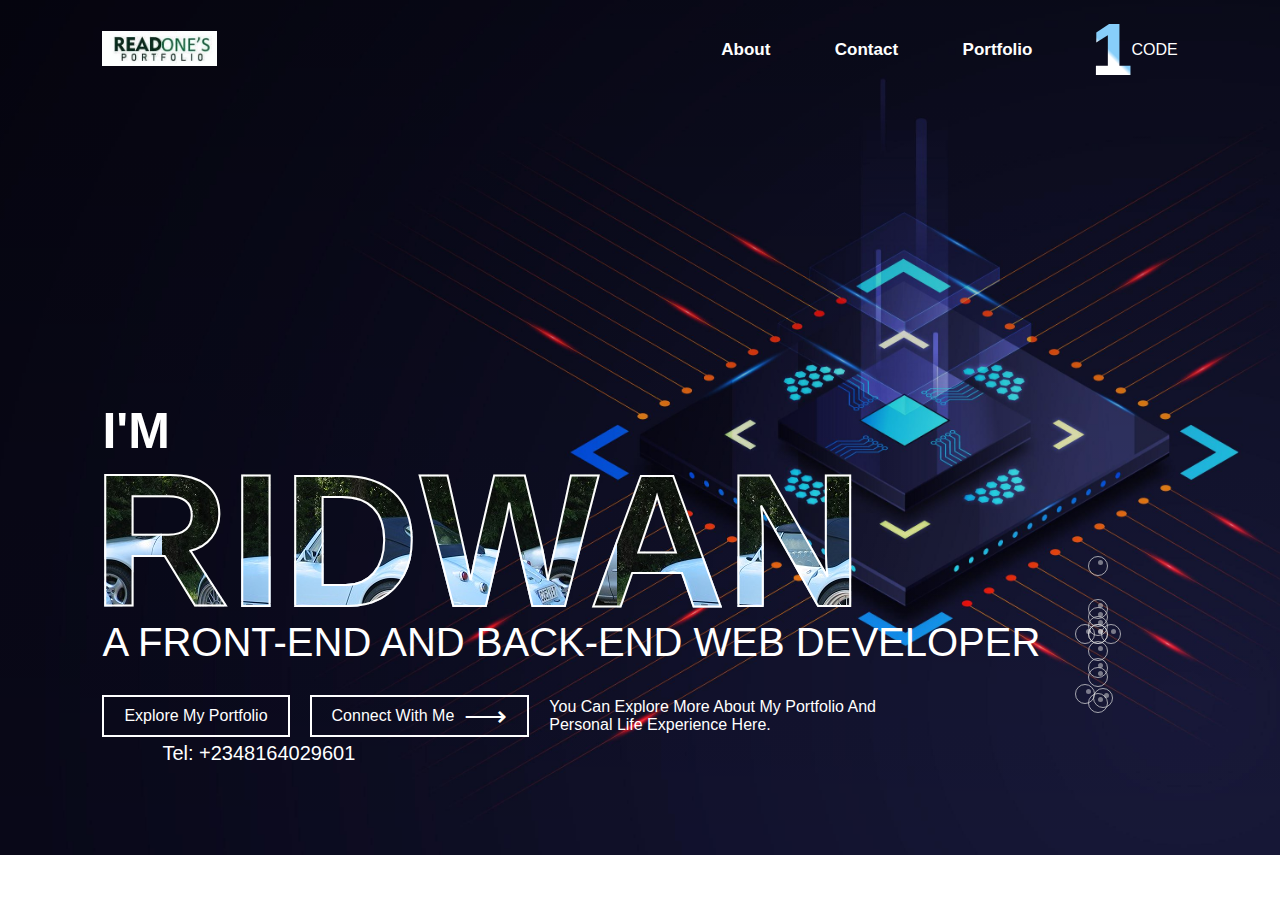
<file: index.html>
<!DOCTYPE html>
<html lang="en">
<head>
    <meta charset="UTF-8">
    <meta http-equiv="X-UA-Compatible" content="IE=edge">
    <meta name="viewport" content="width=device-width, initial-scale=1.0">
    <title>Document</title>
    <link rel="stylesheet" href="style.css">

</head>
<body>
<div id="preloader">
    <img src="./bold-preloader.gif" alt="">
</div>

    <div class="container">
        <div class="circle"><span class="dot"></span></div>
        <div class="circle"><span class="dot"></span></div>
        <div class="circle"><span class="dot"></span></div>
        <div class="circle"><span class="dot"></span></div>
        <div class="circle"><span class="dot"></span></div>
        <div class="circle"><span class="dot"></span></div>
        <div class="circle"><span class="dot"></span></div>
        <div class="circle"><span class="dot"></span></div>
        <div class="circle"><span class="dot"></span></div>
        <div class="circle"><span class="dot"></span></div>
        <div class="circle"><span class="dot"></span></div>
        <div class="circle"><span class="dot"></span></div>
        <div class="circle"><span class="dot"></span></div>
        <div class="circle"><span class="dot"></span></div>
        <nav>
            <!-- <div class="logo">
             <span>R</span>ead <span>O</span>ne's 
                <span>P</span> ortfolio 
            
            </div> -->
            <div><img src="./images/SharedScreenshot.jpg" alt=""></div>
            <ul class="navMenu">
                <li><a href="./about.html">About</a></li>
                <li><a href="./contact.html">Contact</a></li>
                <li><a href="">Portfolio</a></li>
            </ul>
            <div class="one">
                <span>1</span>CODE
            </div>
            <div class="hamburger">
                <span class="ham"></span>
                <span class="ham"></span>
                <span class="ham"></span>
            </div>
        </nav>

        <div class="text-box">
            <p>I'M</p>
            <h1>RIDWAN</h1>
            <h3>A FRONT-END AND BACK-END WEB DEVELOPER</h3>

            <div class="row">
            <a href="./about.html" class="explore">Explore My Portfolio</a>
            <a href="./contact.html" class="explore">Connect With Me <span>&#x27f6</span></a>
            <span class="tet">You Can Explore More About My Portfolio And <br> Personal Life Experience Here.</span>
            </div>
            <p class="tel">Tel: +2348164029601</p>
        </div>
    </div>

    <script src="./app.js"></script>
    <script>
        var loader = document.getElementById("preloader");
        window.addEventListener("load", function() {
            loader.style.display= "none";
        })
    </script>
    
</body>
</html>
</file>
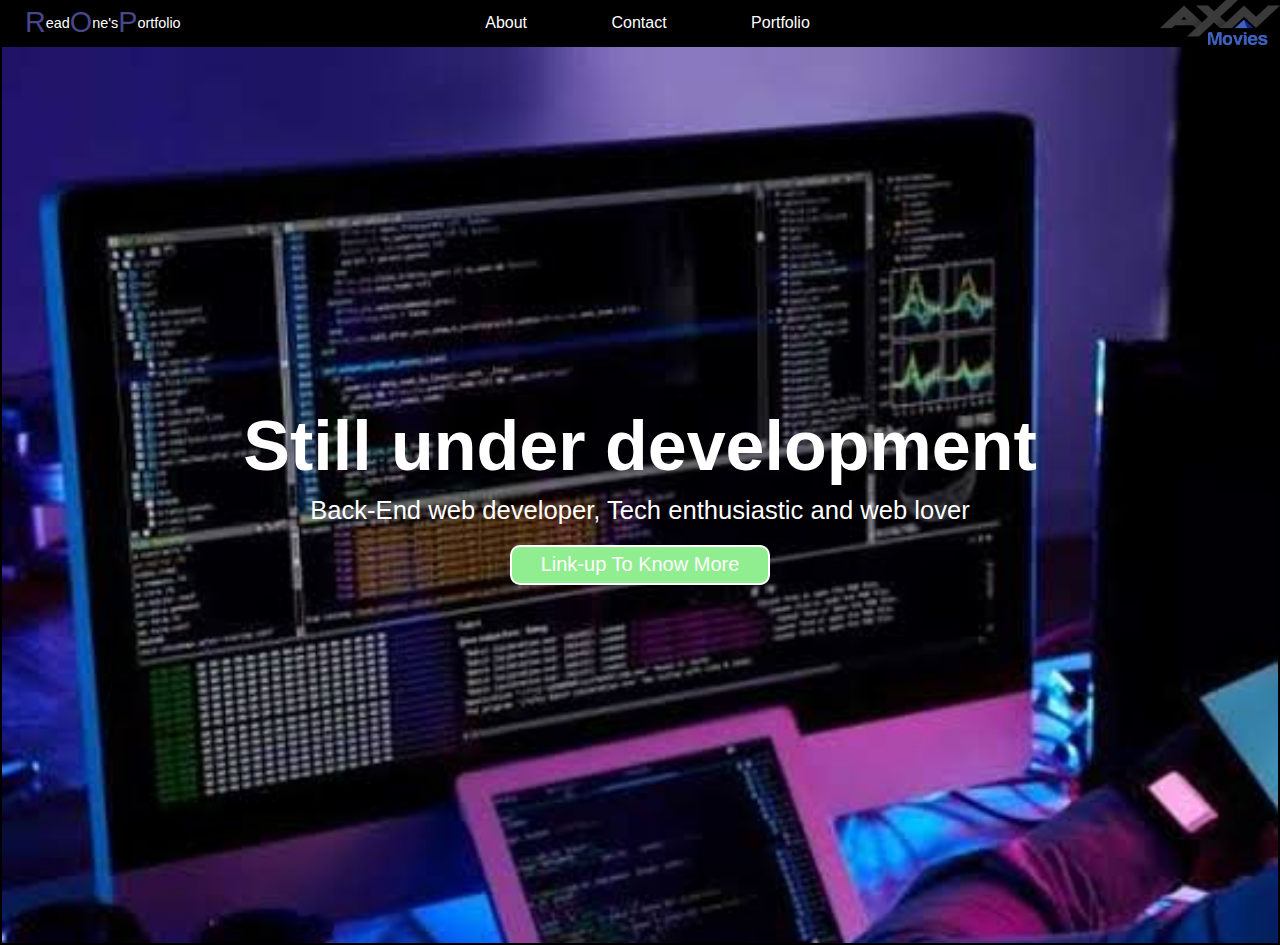
<file: about.html>
<!DOCTYPE html>
<html lang="en">
  <head>
    <meta charset="UTF-8" />
    <meta http-equiv="X-UA-Compatible" content="IE=edge" />
    <meta name="viewport" content="width=device-width, initial-scale=1.0" />
    <title>Document</title>
    <link rel="stylesheet" href="style3.css" />
  </head>
  <body>
    <nav>
      <div class="logo">
        <span>R</span>ead <span>O</span>ne's <span>P</span> ortfolio
      </div>

      <ul>
        <li><a href="./about.html">About</a></li>
        <li><a href="./contact.html">Contact</a></li>
        <li><a href="./index.html">Portfolio</a></li>
      </ul>

      <img src="./images/logo.png" class="logo" />
    </nav>

    <div class="container">
      <div class="cont">
        <!-- <h1>ABOUT ME</h1> -->
        <h1>Still under development</h1>
        <p>
          <!-- I'm Ridwanullahi, a gradute of Computer-Science from Kwara State
          University, Malete, Nigeria. <br />
          A FullStack Web Developer, UI designer, certified system hardware &
          software engineer, <br /> -->
          Back-End web developer, Tech enthusiastic and web lover <br />
        </p>
        <a href="./contact.html">
          <button><p>Link-up To Know More</p></button></a
        >
      </div>
      <div class="cont2"></div>
    </div>
  </body>
</html>
</file>
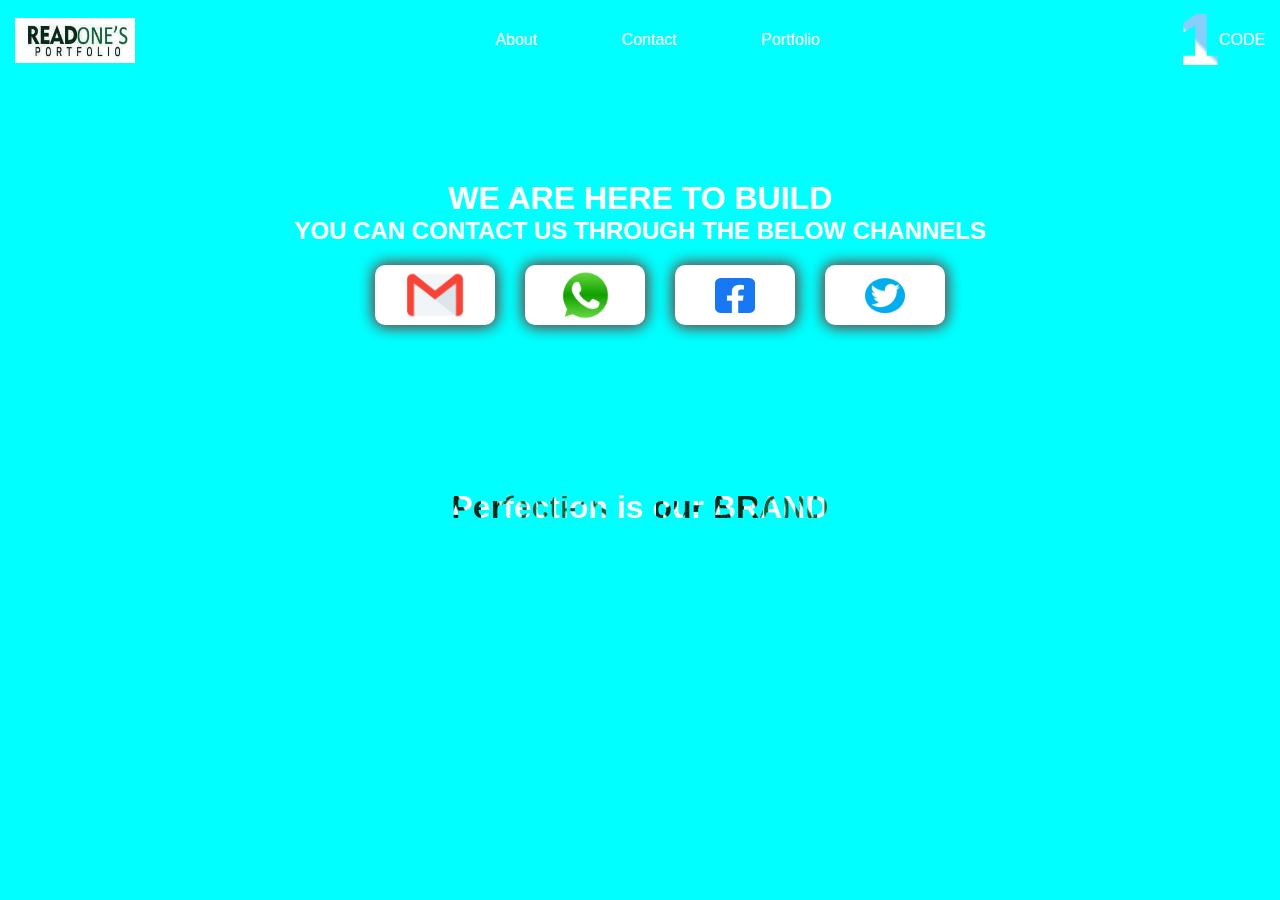
<file: contact.html>
<!DOCTYPE html>
<html lang="en">
  <head>
    <meta charset="UTF-8" />
    <meta http-equiv="X-UA-Compatible" content="IE=edge" />
    <meta name="viewport" content="width=device-width, initial-scale=1.0" />
    <title>Document</title>
    <link rel="stylesheet" href="style2.css" />
  </head>
  <body>
    <div class="container">
      <div class="back">
        <nav>
          <img src="./images/SharedScreenshot.jpg" class="logo" />
          <ul class="navMenu">
            <li><a href="./about.html">About</a></li>
            <li><a href="./contact.html">Contact</a></li>
            <li><a href="./index.html">Portfolio</a></li>
          </ul>
          <div class="one"><span>1</span>CODE</div>
          <div class="hamburger">
            <span class="ham"></span>
            <span class="ham"></span>
            <span class="ham"></span>
          </div>
        </nav>
        <div class="cover">
          <div class="text">
            <h1>WE ARE HERE TO BUILD</h1>
            <h2>YOU CAN CONTACT US THROUGH THE BELOW CHANNELS</h2>
          </div>
          <div class="content">
            <div class="card">
              <div class="inner_card">
                <div class="front_card">
                  <a href="mailto:bellorilwan401@gmail.com">
                    <img src="./images/JGQQ0331.png" alt="" />
                  </a>
                </div>
                <div class="back_card">
                  <a href="mailto:bellorilwan401@gmail.com" class="backimg">
                    <img src="./images/JGQQ0331.png" alt="" />
                    EMAIL
                  </a>
                </div>
              </div>
            </div>
            <div class="card">
              <div class="inner_card">
                <div class="front_card">
                  <a href="http://wa.me/08164029601" target="_blank">
                    <img src="./images/Rectangle 1.png" />
                  </a>
                </div>
                <div class="back_card">
                  <a
                    href="http://wa.me/08164029601"
                    target="_blank"
                    class="backimg"
                  >
                    <img src="./images/Rectangle 1.png" />
                    WHATSAPP</a
                  >
                </div>
              </div>
            </div>
            <div class="card">
              <div class="inner_card">
                <div class="front_card">
                  <a href="">
                    <img src="./images/IMG_6132.PNG" class="facebook" />
                  </a>
                </div>
                <div class="back_card">
                  <a href="" class="backimg">
                    <img src="./images/IMG_6132.PNG" class="facebook" />
                    FACEBOOK</a
                  >
                </div>
              </div>
            </div>
            <div class="card">
              <div class="inner_card">
                <div class="front_card">
                  <a href="" class="twitter">
                    <img src="./images/Rectangle 1 (5).png" />
                  </a>
                </div>
                <div class="back_card">
                  <a href="" class="twitter backimg">
                    <img src="./images/Rectangle 1 (5).png" />
                    TWITTER
                  </a>
                </div>
              </div>
            </div>
          </div>
          <div>
            <iframe
              src="https://www.google.com/maps/embed?pb=!1m18!1m12!1m3!1d9972.080682419108!2d4.512614363354704!3d8.500873339617767!2m3!1f0!2f0!3f0!3m2!1i1024!2i768!4f13.1!3m3!1m2!1s0x1036530c90b31493%3A0x2a8221a0792887ff!2sGovernment%20Girls%20Day%20Secondary%20School%2C%20Pakata!5e0!3m2!1sen!2sng!4v1683250304781!5m2!1sen!2sng"
              width="1500"
              height="100"
              style="border: 0"
              allowfullscreen=""
              loading="lazy"
              referrerpolicy="no-referrer-when-downgrade"
              class="iframe"
            ></iframe>
          </div>
          <h2 class="perfect">Perfection is our BRAND</h2>
        </div>
      </div>
    </div>
  </body>
  <script src="./app.js"></script>
</html>
</file>
<file: style.css>
* {
  margin: 0;
  padding: 0;
  box-sizing: border-box;
  font-family: "poppins", sans-serif;
}
body {
  position: relative;
}
#preloader {
  height: 100vh;
  width: 100%;
  background-color: black;
  position: fixed;
  z-index: 100;
  display: flex;
  justify-content: center;
  align-items: center;
  /* margin: 50px auto; */
  /* background-size: 50%; */
}
.container {
  width: 100%;
  height: 95vh;
  background-image: linear-gradient(rgba(0, 0, 0, 0.3), transparent),
    url(images/5078151.jpg);
  background-size: cover;
  background-position: right;
  padding: 0 8%;
  position: relative;
  /* overflow: hidden; */
}
div.logo {
  color: white;
  font-family: "Lucida Sans", "Lucida Sans Regular", "Lucida Grande",
    "Lucida Sans Unicode", Geneva, Verdana, sans-serif;
  /* text-align: center; */
  display: flex;
  font-size: 0.9em;
  flex-direction: co;
  align-items: center;
  /* justify-content: center; */
}
div.logo span {
  color: rgb(71, 71, 138);
  font-weight: 300;
  font-size: 2em;
  font-family: Impact, Haettenschweiler, "Arial Narrow Bold", sans-serif;
}
div.logo span:nth-child() {
  font-weight: 600;
  font-size: 2.2em;
}
.circle {
  position: absolute;
  width: 20px;
  height: 20px;
  border: 1px solid rgba(225, 225, 225, 0.7);
  top: 80.5%;
  left: 85.4%;
  border-radius: 50%;
  animation: bubble 5s linear infinite;
}
.dot {
  height: 5px;
  width: 5px;
  border-radius: 50%;
  /* border: 1px solid white; */
  background: rgba(225, 225, 225, 0.5);
  position: absolute;
  top: 20%;
  right: 20%;
}
.circle:nth-child(1) {
  position: absolute;
  top: 80%;
  left: 84%;
  animation: bubble 7s linear infinite;
}
div.circle:nth-child(2) {
  position: absolute;
  top: 78%;
  left: 85%;
  animation: bubble 10s linear infinite;
}
div.circle:nth-child(3) {
  position: absolute;
  top: 81%;
  left: 85%;
  animation: bubble 4s linear infinite;
}
div.circle:nth-child(4) {
  position: absolute;
  top: 65%;
  left: 85%;
  animation: bubble 5s linear infinite;
}
div.circle:nth-child(5) {
  position: absolute;
  top: 77%;
  left: 85%;
  animation: bubble 1.5s linear infinite;
}
div.circle:nth-child(6) {
  position: absolute;
  top: 72%;
  left: 85%;
  animation: bubble 8s linear infinite;
}
div.circle:nth-child(7) {
  position: absolute;
  top: 70%;
  left: 85%;
  animation: bubble 6s linear infinite;
}
div.circle:nth-child(8) {
  position: absolute;
  top: 75%;
  left: 85%;
  animation: bubble 4s linear infinite;
}
div.circle:nth-child(9) {
  position: absolute;
  top: 71%;
  left: 85%;
  animation: bubble 9s linear infinite;
}
div.circle:nth-child(10) {
  position: absolute;
  top: 73%;
  left: 85%;
  animation: bubble 5s linear infinite;
}
div.circle:nth-child(11) {
  position: absolute;
  top: 73%;
  left: 84%;
  animation: bubble 1s linear infinite;
}
div.circle:nth-child(12) {
  position: absolute;
  top: 73%;
  left: 86%;
  animation: bubble 0.5s linear infinite;
}
div.circle:nth-child(13) {
  position: absolute;
  top: 73%;
  left: 85%;
  animation: bubble 1s linear infinite;
}
@keyframes bubble {
  0% {
    transform: scale(0) translateY(0) rotate(70deg);
  }
  100% {
    transform: scale(1.3) translateY(-100px) rotate(0);
  }
}

.logo {
  width: 120px;
  height: 40px;
}
nav {
  display: flex;
  align-items: center;
  flex-wrap: wrap;
  padding-top: 10px;
  justify-content: space-between;
}
nav ul {
  flex: 1;
  text-align: right;
  padding: 30px;
}
nav ul li {
  display: inline;
  list-style: none;
  margin: 10px 30px;
}
nav ul li a {
  color: white;
  text-decoration: none;
  position: relative;
  font-size: 17px;
  font-weight: 600;
}
nav ul li a::after {
  content: "";
  width: 0px;
  height: 3px;
  position: absolute;
  bottom: 0px;
  left: 50%;
  transform: translate(-50%);
  background: white;
  transition: width 0.5s ease;
}

nav ul li a:hover::after {
  width: 70%;
  bottom: -12%;
}
nav > div > img {
  /* display: none; */
  height: 35px;
  background-image: none;
}
.one {
  color: white;
  display: flex;
  flex-wrap: wrap;
  justify-content: center;
  align-items: center;
  text-align: center;
}
.one span {
  font-family: "Segoe UI", Tahoma, Geneva, Verdana, sans-serif;
  font-size: 70px;
  font-weight: 600;
  color: transparent;
  -webkit-text-stroke: 2px transparent;
  background-image: linear-gradient(45deg, white 35%, lightskyblue 40%);
  -webkit-background-clip: text;
  background-position: 0px -90px;
  animation: back 20s linear infinite;
}
@keyframes back {
  100% {
    background-position: 4000px 0px;
  }
}
.hamburger {
  display: none;
  /* margin-left: 50px; */
}
.ham {
  display: block;
  margin: 7px auto;
  width: 35px;
  height: 4px;
  background-color: rgb(207, 200, 200);
  transition: all 0.3s ease-in-out;
}
@media (max-width: 768px) {
  .hamburger {
    display: block;
  }
  .hamburger.active .ham:nth-child(2) {
    opacity: 0;
  }
  .hamburger.active .ham:nth-child(1) {
    transform: translateY(16px) rotate(45deg);
    background-color: lightskyblue;
  }
  .hamburger.active .ham:nth-child(3) {
    transform: translateY(-5px) rotate(-45deg);
    background-color: lightskyblue;
  }

  nav ul {
    position: fixed;
    left: -100%;
    gap: 0px;
    top: 50px;
    width: 30%;
    display: flex;
    /* background-color: #262626; */
    flex-direction: column;
    text-align: center;
    transition: 0.3s;
  }
  nav ul li {
    margin: 13px 0;
  }
  nav ul.active {
    left: 70%;
  }
}
.text-box {
  color: white;
  position: absolute;
  left: 8%;
  bottom: 10%;
  height: auto;
}
.text-box p {
  font-size: 50px;
  font-weight: 600;
  transition: 1.5s;
}
.text-box p:hover {
  color: transparent;
  -webkit-text-stroke: 1px white;
}
.text-box h1 {
  font-size: 190px;
  line-height: 160px;
  margin-left: -10px;
  color: transparent;
  -webkit-text-stroke: 2px white;
  background-image: url(./images/car.jpg);
  -webkit-background-clip: text;
  background-position: 70px -90px;
  animation: back 20s linear infinite;
}
@keyframes back {
  100% {
    background-position: 4000px 0px;
  }
}
.text-box h3 {
  font-size: 40px;
  font-weight: 500;
  transition: 1.5s;
}
.text-box h3:hover {
  -webkit-text-stroke: 1px lightskyblue;
}
.text-box .row {
  display: flex;
  flex-wrap: wrap;
  align-items: center;
  margin-top: 30px;
}
.row a {
  transition: 1.5s;
}
div.row a:hover {
  background-color: white;
  color: black;
  padding: -15px;
  border: 4px solid lightskyblue;
  transform: scale(1.1);
  border-radius: 50px;
}
.text-box a {
  color: white;
  text-decoration: none;
  padding: 10px 20px;
  margin-right: 20px;
  border: 2px solid white;
  display: flex;
  align-items: center;
  flex-wrap: wrap;
}
.text-box a span {
  font-size: 30px;
  line-height: 15px;
  margin-left: 10px;
}
.text-box .tel {
  font-size: 20px;

  font-weight: 500;
  width: max-content;
  padding: 5px 0;
  margin-left: 3em;
}

@media (max-width: 828px) {
  .text-box h1 {
    font-size: 130px;
  }
  .text-box h3 {
    font-size: 25px;
  }
  .tet {
    margin: 10px 0 5px 0;
    font-size: 20px;
  }
}
@media (max-width: 723px) {
  .text-box p {
    font-size: 40px;
  }
  .text-box h1 {
    font-size: 100px;
    line-height: 100px;
  }
  .text-box h3 {
    font-size: 23px;
  }
  .tet {
    margin: 15px 0 0px 0;
    font-size: 20px;
  }
}
@media (max-width: 659px) {
  .text-box p {
    /* font-size: 30px; */
    position: absolute;
    bottom: 0;
  }
  .text-box h1 {
    font-size: 50px;
    margin-top: 10rem;
    line-height: 90px;
  }
}

@media (max-width: 660px) {
  .text-box p {
    font-size: 35px;
  }
  .text-box h1 {
    font-size: 110px;
    line-height: 100px;
  }
  .text-box h3 {
    font-size: 20px;
  }
  .text-box p:not(:nth-last-child(1)) {
    position: inherit;
    top: 20%;
    font-size: 50px;
  }
}
@media (max-width: 643px) {
  .container {
    overflow: auto;
  }
  .text-box {
    top: 5%;
  }
}
@media (max-width: 575px) {
  .text-box {
    position: absolute;
    bottom: 15%;
    height: 95%;
    left: 0;
    padding: 6%;
  }
  .text-box p {
    font-size: 35px;
  }
  .text-box h1 {
    font-size: 90px;
    line-height: 100px;
  }
  .text-box h3 {
    font-size: 19px;
  }
  .tet {
    margin: 15px 0 0px 0;
    font-size: 20px;
  }
  .tel {
    margin-top: 2rem;
  }
}
@media (max-width: 480px) {
  .social-icons {
    display: none;
  }
}
@media (max-width: 478px) {
  .text-box p {
    font-size: 30px;
  }
  .text-box h1 {
    font-size: 90px;
    line-height: 90px;
  }
  .explore {
    width: auto;
    font-size: 15px;
    margin-bottom: 10px;
  }
}

@media (max-width: 375px) {
  nav > div > img {
    height: 40px;
    width: 90px;
  }
  .text-box {
    top: 35%;
    height: 63%;
    left: 0;
    padding: 2% 4%;
  }
  .text-box p:not(:nth-last-child(1)) {
    position: inherit;
    top: -25%;
    font-size: 50px;
  }
  .text-box p {
    font-size: 35px;

    bottom: 0%;
  }
  .text-box h1 {
    font-size: 70px;
    line-height: 50px;
    margin: 5px 0 20px 0;
  }
  .text-box h3 {
    font-size: 20px;
  }
  .text-box a {
    padding: 2px;
    margin-right: 20px;
  }
  .tet {
    font-size: 15px;
  }
}
@media (max-width: 336px) {
  .tel {
    margin-left: 0;
    font-size: 120px;
  }
}
</file>
<file: style3.css>
*{
    margin: 0;
    padding: 0;
    box-sizing: border-box;
    font-family: 'poppins',sans-serif;
}

.logo{
    width: 120px;
    height: 45px;
}
div.logo{
    color: white;
    font-family: 'Lucida Sans', 'Lucida Sans Regular', 'Lucida Grande', 'Lucida Sans Unicode', Geneva, Verdana, sans-serif;
    /* text-align: center; */
    display: flex;
    font-size: 0.9em;
    padding: 10px;
    margin-left: 15px
    ;
    align-items: center;
    /* justify-content: center; */
}
div.logo span{
    color: rgb(71, 71, 138);
    font-weight: 300;
    font-size: 2em;
    font-family:Impact, Haettenschweiler, 'Arial Narrow Bold', sans-serif;
}
div.logo span:nth-child(){
    font-weight: 600;
    font-size: 2.2em;

}
nav{
    display: flex;
    align-items: center;
    flex-wrap: wrap;
    background-color: black;
    color: white;
    justify-content: space-between;
    
}
nav ul{
    /* flex: -5; */
    text-align: right;
    /* padding: 0 30px; */
}
nav ul li{
    display: inline;
    list-style: none;
    margin: 0 40px;
    /* margin: 10px 30px; */
}
nav ul li a{
    color:white;
    text-decoration: none;
    position: relative;
}
nav ul li a::after{
    content: "";
    width: 0%;
    height: 3px;
    position: absolute;
    bottom: 0;
    left: 50%;
    transform: translate(-50%);
    background: white;
    transition: width 0.3s ease;
}
nav ul li a:hover:after{
    width: 70%;
}
.container{
    border: 2px solid black;
    /* margin: 10px; */
    /* padding: 20px; */
    height: 100vh;
    width: 100vw;
    display: flex;
    justify-content: center;
    color: white;
    background-size: cover;
    background-image: url(./images2/images3.jpeg);
    
}
.cont{
    /* border: 2px solid red; */
    display: flex;
    flex-direction: column;
    justify-content: center;
    text-align: center;
}
.cont h1{
margin-bottom: 10px;
font-size: 70px;
}
.cont a{
    margin-top: 20px;
    font-size: 1px;
    transition: 2s;
}
.cont a button p{
    font-size: 20px;
    transition: 2s ease-in-out;
}
.cont a button{
    background-color: lightgreen;
    width: 13em;
    height: 40px;
    border-radius: 10px;
    color: white;
    border: 2px solid white;
    font-size: 20px;
    transition: 1s ease-in-out;
    overflow: hidden;
}
.cont p{
    font-size: 1.6em;
}
a button:hover{
    cursor: pointer;
    /* transform: scale(1.5); */
    border: 3px solid lightskyblue;
    width: 15em;
}
a button:hover p{
    cursor: pointer;
    transform: scale(1.2);
    color: blue ;
    font-family: Georgia, 'Times New Roman', Times, serif;
    /* border: 1px solid lightskyblue; */
}
</file>
<file: style2.css>
* {
  margin: 0;
  padding: 0;
  box-sizing: border-box;
  font-family: "poppins", sans-serif;
}
.container {
  width: 100%;
  height: 100vh;
  /* background-image: linear-gradient(rgba(0,0,0,0.3),transparent),url(images/cars2.jpg); */
  background-size: cover;
  background-position: right;
  padding: 10% 8%;
  position: relative;
  display: flex;
  flex-wrap: wrap;
  flex-direction: column;
  box-sizing: border-box;
}
.back {
  position: absolute;
  background-size: cover;
  display: flex;
  justify-content: center;
  align-items: center;
  text-align: center;
  flex-direction: column;
  flex-wrap: wrap;
  color: white;
  background-position: right;
  width: 100%;
  height: 100%;
  top: 0%;
  background-color: aqua;

  left: 0;
  animation: change 20s infinite;
}
@keyframes change {
  0% {
    background-image: url(./images/5085779.jpg);
  }
  15% {
    background-image: url(./images2/images2.jpeg);
  }
  30% {
    background-image: url(./images2/images4.jpeg);
  }
  45% {
    background-image: url(./images2/images10.jpeg);
  }
  60% {
    background-image: url(./images2/images11.jpeg);
  }
  80% {
    background-image: url(./images2/images12.jpeg);
  }
  100% {
    background-image: url(./images2/images3.jpeg);
  }
}
.logo {
  width: 120px;
  height: 45px;
}
nav {
  position: absolute;
  top: 0;
  left: 0;
  display: flex;
  align-items: center;
  flex-wrap: wrap;
  background-color: transparent;
  color: white;
  justify-content: space-between;
  text-align: center;
  /* border: 2px solid red; */
  width: 100%;
  padding:0 15px ;
  margin:auto;
  height: auto;
}
nav ul {
  /* flex: 1; */
  text-align: right;
  /* padding: 30px; */
}
nav ul li {
  display: inline;
  list-style: none;
  margin: 0 40px;
  /* margin: 10px 30px; */
}
nav ul li a {
  color: white;
  text-decoration: none;
  position: relative;
}
nav ul li a::after {
  content: "";
  width: 0%;
  height: 3px;
  position: absolute;
  bottom: 0;
  left: 50%;
  transform: translate(-50%);
  background: white;
  transition: width 0.3s ease;
}
nav ul li a:hover:after {
  width: 70%;
}

.one{
  color: white ;
  display: flex;
  flex-wrap: wrap;
  justify-content: center;
  align-items: center;
  text-align: center;
}
.one span{
  font-family: 'Segoe UI', Tahoma, Geneva, Verdana, sans-serif;
  font-size: 70px;
  font-weight: 600;
  color: transparent;
  -webkit-text-stroke: 2px transparent;
  background-image: linear-gradient(45deg, white 35%, lightskyblue 40%);
  -webkit-background-clip:text;
  background-position: 0px -90px;
  animation: back 20s linear infinite;
}
@keyframes back {
  100%{
      background-position: 4000px 0px;
  }
}
.cover{
  position: absolute;
  top: 20%;
  /* height: 60%; */
}
.hamburger{
  display: none;
  padding: 10px 25px;
  /* margin-left: 50px; */
}
.ham{
  display: block;
  margin: 7px auto;
  width: 35px;
  height: 4px;
  background-color: rgb(207, 200, 200);
  transition: all 0.3s ease-in-out;
}
@media (max-width: 645px){
  .hamburger{display:block}
  .hamburger.active .ham:nth-child(2){
      opacity: 0;
  }
  .hamburger.active .ham:nth-child(1){
      transform: translateY(16px) rotate(45deg);
      background-color: lightseagreen;
  }
  .hamburger.active .ham:nth-child(3){
      transform: translateY(-5px) rotate(-45deg);
      background-color: lightseagreen;
  }

  nav ul{
      position: fixed;
      left: -100%;
      gap: 0px;
      top: 12%;
      width: 50%;
      display: flex;
      flex-wrap: wrap;
      background-color:rgb(8, 8, 17);
      flex-direction: column;
      text-align: center;
      transition: 0.3s;
      height: 100x;
      z-index: 1 ;
      border-radius: 15px 0 0px 15px;
  }
  nav ul li{
      margin: 13px 0;
  }
  nav ul.active{
      left:50%;
  }
}
.content {
  display: flex;
  flex-wrap: wrap;
  text-align: center;
  justify-content: center;
  text-align: center;
  gap: 30px;
}
div.content a {
  height: 60px;
  width: 120px;
  margin: 20px;
  background-color: white;
  display: flex;
  flex-wrap: wrap;
  align-items: center;
  justify-content: center;
  text-decoration: none;
  box-shadow: 0.5px 0.5px 15px rgb(92, 88, 88),
    -0.1px -0.1px 15px rgb(92, 88, 88);
  border-radius: 10px;
  font-family: "Times New Roman", Times, serif;
  transition: all 0.5s;
}
div.content a:hover{
    transform: scale(1.2);
    box-shadow: 3px 3px 25px rgb(92, 88, 88), -3px -3px 30px rgb(92, 88, 88);
    font-family:Impact, Haettenschweiler, 'Arial Narrow Bold', sans-serif;
}
.perfect {
  font-size: 2rem;
  margin-top: 10px;
  -webkit-background-clip:text;
  background-image: url(/images/SharedScreenshot.jpg);
  /* background-image: url(/images/one.jpg); */
  /* -webkit-text-stroke: 1px white; */
  -webkit-text-stroke: transparent;
  /* background-image: radial-gradient(white, black, violet, blue, white); */
  /* background-image: linear-gradient(white,gray,black,violet,white); */
  color: transparent;
  background-position: 70px -90px;
  animation: back 25s linear infinite;
}
@keyframes back {
  100% {
    background-position: 7000px 0px;
  }
}
/* .text{
    display: block;
    justify-items: center;
} */
div iframe {
  margin-left: -200px;
  margin: 20px;
  width: 300px;
}

.card {
  perspective: 1000px;
  background-color: transparent;
  width: 120px;
  height: 90px;
}
.inner_card {
  position: relative;
  width: 100%;
  height: 100%;
  transition: transform 2s;
  transform-style: preserve-3d;
}
.content:hover .inner_card {
  transform: rotateY(180deg);
}
.front_card,
.back_card {
  position: absolute;
  width: 100%;
  height: 100%;
  -webkit-backface-visibility: hidden;
  backface-visibility: hidden;
  /* overflow: hidden; */
  display: block;
}
.front_card img{
  width: 60px;
  height: 60px;
}
.back_card img{
  width: 40px;
  height: 40px;
}
.card .twitter img{
  width: 40px;
  height: 35px;
}
.card .facebook {
  width: 40px;
  height: 35px;
}
.card .backimg img{
  padding: 0 5px;
}
.front_card {
    /* background-image: linear-gradient(45deg, yellow, blue); */
}
.back_card {
    transform: rotateY(180deg);
  /* background-image: linear-gradient(180deg, purple, pink); */
}

@media (max-width:365px) {
  .text h2, h1{
    font-size: 20px;
  }
  .perfect{
    font-size: 20px;
  }
  .iframe{
    display: none;
    width: 100%;
    height: 70px;
  }
  .content{
    gap: 10px;
    margin-left: -30px;
  }
  
}
</file>
